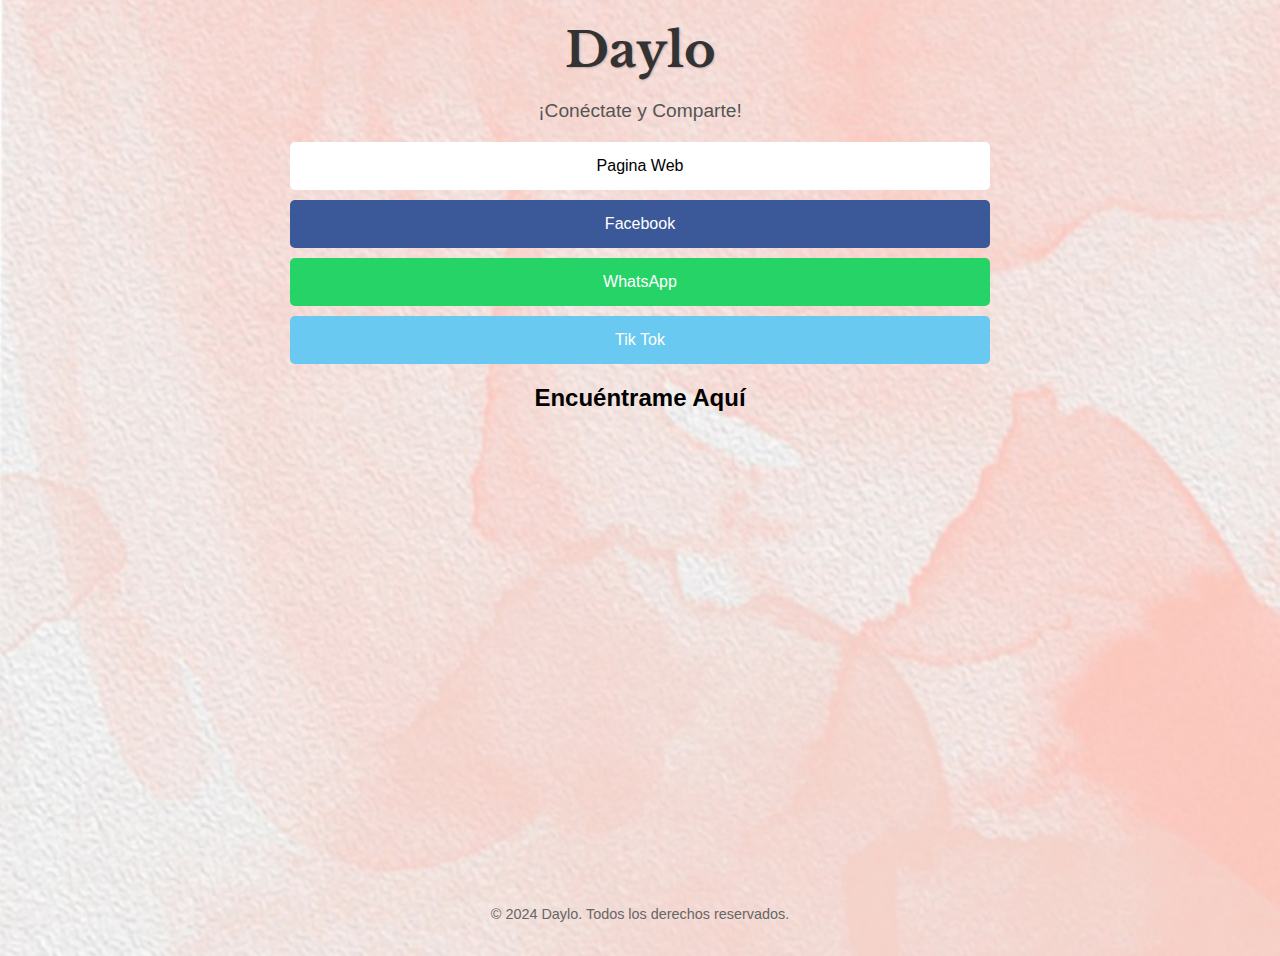
<file: index.html>
<!DOCTYPE html>
<html lang="es">
<head>
    <meta charset="UTF-8">
    <meta name="viewport" content="width=device-width, initial-scale=1.0">
    <title>Daylo</title>
    <link rel="stylesheet" href="Style.css">
    <link rel="preconnect" href="https://fonts.googleapis.com">
    <link rel="preconnect" href="https://fonts.gstatic.com" crossorigin>
    <link href="https://fonts.googleapis.com/css2?family=Libre+Baskerville:ital,wght@0,400;0,700;1,400&display=swap" rel="stylesheet">

</head>
<body>
    <div class="container"> 
        <header>
            <h1>Daylo</h1>
        </header>

        <main>
            <p>¡Conéctate y Comparte!</p>

            <div class="enlaces-container">
                <a class="enlace" href="https://daylo.infinityfreeapp.com/index.html" target="_blank" rel="noopener noreferrer">Pagina Web</a>
                <a class="enlace" href="https://www.facebook.com/daylo.peru" target="_blank" rel="noopener noreferrer">Facebook</a>
                <a class="enlace" href="https://api.whatsapp.com/send/?phone=51933045137&text&type=phone_number&app_absent=0" target="_blank" rel="noopener noreferrer">WhatsApp</a>
                <a class="enlace" href="https://www.tiktok.com/@daylo.pe?_t=8ntQTBwuwM9&_r=1" target="_blank" rel="noopener noreferrer">Tik Tok</a>
            </div>
            


            <h2>Encuéntrame Aquí</h2>
            <div class="map-container">
                <iframe 
                    src="https://www.google.com/maps/embed?pb=!1m14!1m8!1m3!1d15602.253085878969!2d-76.95818457835692!3d-12.142005636902878!3m2!1i1024!2i768!4f13.1!3m3!1m2!1s0x9105b891eda16aa1%3A0x1c3453c667696a31!2sTorre%20Tagle%2C%20Villa%20Mar%C3%ADa%20del%20Triunfo%2015811!5e0!3m2!1ses-419!2spe!4v1726606472261!5m2!1ses-419!2spe" 
                    width="600" 
                    height="450" 
                    style="border:0;" 
                    allowfullscreen="" 
                    loading="lazy">
                </iframe>
            </div>
        </main>

        <footer>
            <p>© 2024 Daylo. Todos los derechos reservados.</p>
        </footer>
    </div> 
</body>
</html>
</file>
<file: Style.css>
body {
    font-family: Arial, sans-serif; 
    background-image: url('imagenes/fondo.jpg'); 
    background-size: cover; 
    background-repeat: no-repeat; 
    background-position: center; 
    margin: 0; 
    padding: 0; 
    text-align: center; 
}



.container {
    width: 100%; 
    max-width: 700px; 
    margin: 0 auto; 
    padding: 20px; 
}


header {
    margin-bottom: 20px; 
}

h1 {
    font-family: "Libre Baskerville", system-ui; 
    font-weight: 700; 
    font-style: normal; 
    font-size: 3em; 
    color: #333; 
    margin: 0; 
    text-shadow: 1px 1px 2px rgba(0, 0, 0, 0.2); 
}




main p {
    font-size: 1.2em; 
    color: #555; 
}

.enlaces-container {
    display: block; 
    margin: 20px 0; 
}


.enlace {
    display: block; 
    padding: 15px 20px; 
    margin: 10px 0; 
    text-decoration: none; 
    border-radius: 5px; 
    transition: background-color 0.3s; 
}


.enlace:nth-child(1) {
    background-color: white; 
    color: black; 
}

.enlace:nth-child(2) {
    background-color: #3b5998; 
    color: white; 
}

.enlace:nth-child(3) {
    background-color: #25D366; 
    color: white; 
}

.enlace:nth-child(4) {
    background-color: #69C9F0; 
    color: white; 
}


.enlace:hover {
    opacity: 0.9; 
}



.map-container {
    margin: 20px 0; 
}


.map-container iframe {
    max-width: 100%; 
    height: 450px; 
    border: none; 
}


footer {
    margin-top: 20px; 
    font-size: 0.9em; 
    color: #666; 
}








@media screen and (max-width: 767px) {
    
    body {
        font-family: Arial, sans-serif; 
        background-color: #f0f0f0; 
        margin: 0; 
        padding: 0; 
        text-align: center; 
    }

    .container {
        width: 100%; 
        max-width: 90%; 
        margin: 0 auto; 
        padding: 10px; 
    }

    
    header {
        margin-bottom: 10px; 
    }

    h1 {
        font-family: "Libre Baskerville", system-ui; 
        font-weight: 700; 
        font-style: normal; 
        font-size: 2.5em; 
        color: #333; 
        margin: 0; 
        text-shadow: 1px 1px 2px rgba(0, 0, 0, 0.2); 
    }

    
    main p {
        font-size: 1.1em; 
        color: #555; 
        padding: 0 10px; 
    }

    
    .enlace {
        padding: 12px 15px; 
        margin: 8px 0; 
        font-size: 1em; 
    }

    
    .map-container {
        margin: 10px 0; 
    }

    
    .map-container iframe {
        height: 300px; 
    }

    
    footer {
        margin-top: 10px; 
        font-size: 0.8em; 
    }
}
</file>
